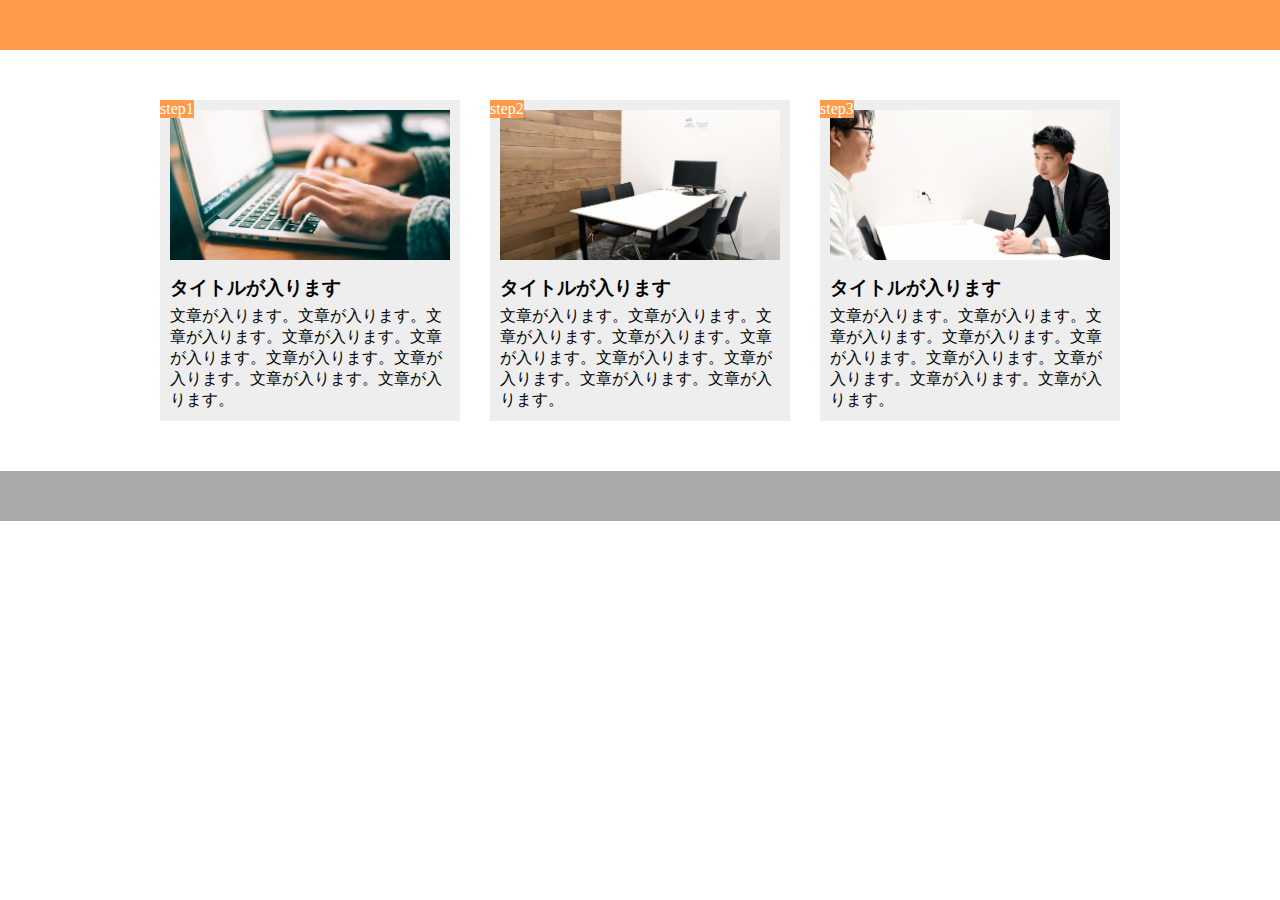
<file: chapter9-2/index.html>
<!DOCTYPE html>
<html lang="ja">
  <head>
    <meta charset="UTF-8">
    <meta name="viewport" content="width=device-width,initial-scale=1.0">
    <title>chapter1課題</title>
    <link rel="stylesheet" href="style.css">
  </head>
  
  <body>
    <header></header>
    <main>
      <div class="step-box">
        <div class="step-img1"></div>
        <span class="step-num">step1</span>
        <h3 class="title">タイトルが入ります</h3>
        <p class="text">
          文章が入ります。文章が入ります。文章が入ります。文章が入ります。文章が入ります。文章が入ります。文章が入ります。文章が入ります。文章が入ります。
        </p>
      </div>
      <div class="step-box">
        <div class="step-img2"></div>
        <span class="step-num">step2</span>
        <h3 class="title">タイトルが入ります</h3>
        <p class="text">
          文章が入ります。文章が入ります。文章が入ります。文章が入ります。文章が入ります。文章が入ります。文章が入ります。文章が入ります。文章が入ります。
        </p>
      </div>
      <div class="step-box">
        <div class="step-img3"></div>
        <span class="step-num">step3</span>
        <h3 class="title">タイトルが入ります</h3>
        <p class="text">
          文章が入ります。文章が入ります。文章が入ります。文章が入ります。文章が入ります。文章が入ります。文章が入ります。文章が入ります。文章が入ります。
        </p>
      </div>
    </main>
    <footer></footer>
  </body>
</html>
</file>
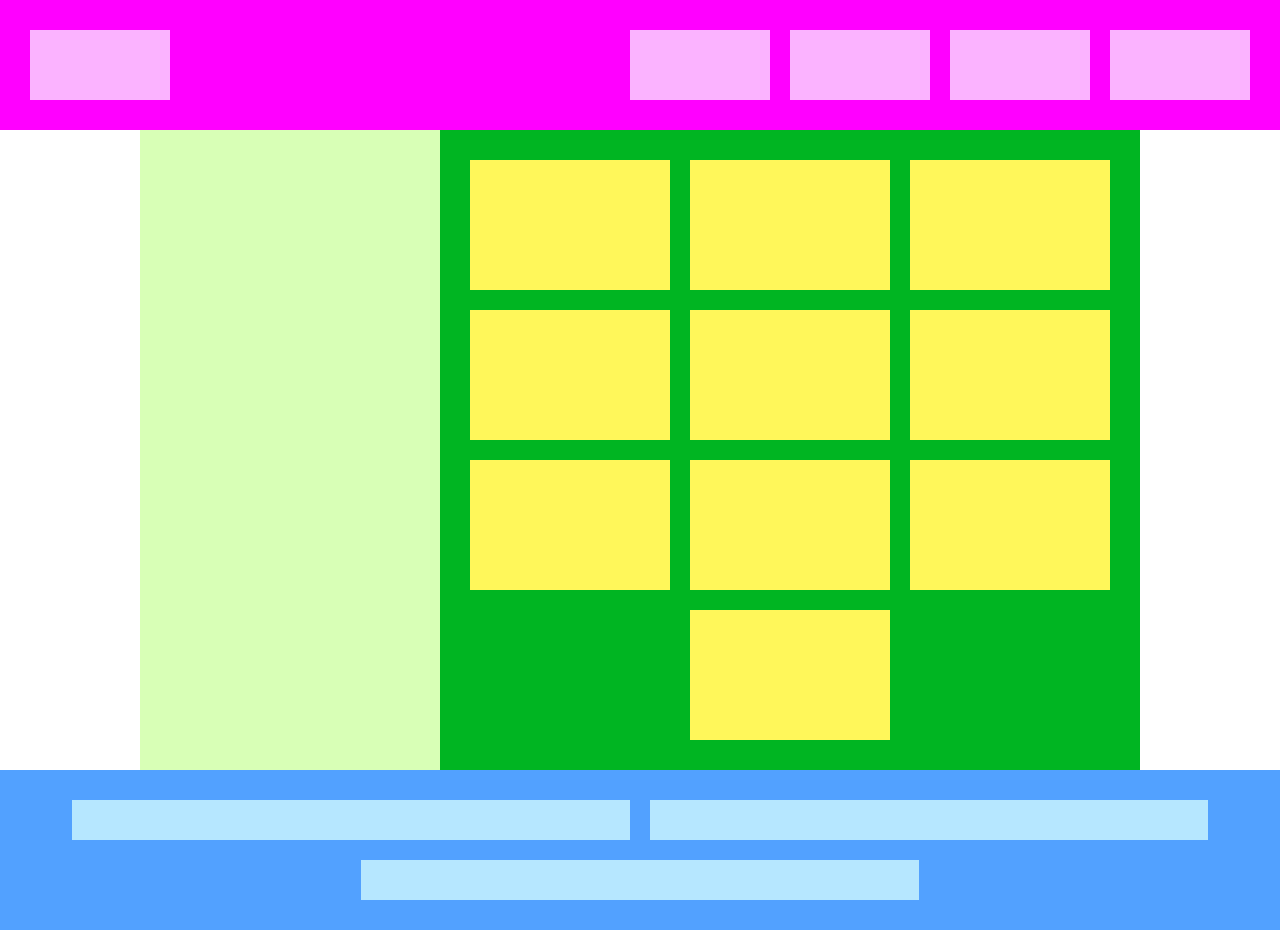
<file: Flexbox/index.html>
<!DOCTYPE html>
<html lang="ja">
  <head>
    <meta charset="UTF-8">
    <title>Flexbox</title>
    <link rel="stylesheet" href="style.css">
  </head>
  <body>
    <div class="header">
      <div></div>
      <div></div>
      <div></div>
      <div></div>
      <div></div>
    </div>
    <div class="main">
      <div class="sidebar"></div>
      <div class="content">
        <div></div>
        <div></div>
        <div></div>
        <div></div>
        <div></div>
        <div></div>
        <div></div>
        <div></div>
        <div></div>
        <div></div>
      </div>
    </div>
    <div class="footer">
      <div></div>
      <div></div>
      <div
    </div>
  </body>
</html>
</file>
<file: chapter9-2/style.css>
* {
  margin: 0;
  padding: 0;
  box-sizing: border-box;
}

header {
  height: 50px;
  background-color: #ff9a4b;
}

main {
  width: 960px;
  margin: 50px auto;
  display: flex;
}

.step-box {
  width: 300px;
  margin-right: 30px;
  padding: 10px;
  position: relative;
  background-color: #eee;
}

.step-box:last-child {
  margin-right: 0;
}

.step-img1 {
  height: 150px;
  background-image: url(img/flow01.png);
  background-position: bottom;
  background-size: cover;
}

.step-img2 {
  height: 150px;
  background-image: url(img/flow02.png);
  background-position: bottom;
  background-size: cover;
}

.step-img3 {
  height: 150px;
  background-image: url(img/flow03.png);
  background-position: bottom;
  background-size: cover;
}

.step-num {
  position: absolute;
  top: 0;
  left: 0;
  background-color: #ff9a4b;
  color: #fff;
}

.title {
  margin: 15px 0 5px;
}

footer {
  height: 50px;
  background-color: #aaa;
}

@media screen and (max-width:768px) {
  header {
    height: 50px;
  }
  
  .social {
    display: none;
  }
  
  main {
    width: 100%;
    margin: 50px auto;
    display: block;
  }
  
  .step-box {
    width: 90%;
    margin: 20px auto;
    
  }
  
 .step-img1 {
    height: 150px;
  }
  
  .step-img2 {
    height: 150px;
  }
  
  .step-img3 {
    height: 150px;
  }
  
  .step-box:last-child {
  margin-right: auto;
  }
  
  footer {
    height: 50px;
  }
}
</file>
<file: Flexbox/style.css>
* {
  margin: 0;
  padding: 0;
  box-sizing: border-box;
}

.header {
  background-color: #ff00ff;
  padding: 30px 20px;
  display: flex;
  justify-content: flex-end;
}

.header > div {
  background-color: #fbb3ff;
  flex-basis: 140px;
  height: 70px;
  margin: 0 10px;
}

.header > :first-child {
  margin-right: auto;
}

.main {
  display: flex;
  justify-content: center;
}

.sidebar {
  background-color: #d8ffb6;
  width: 300px;
}

.content {
  background-color: #00b522;
  padding: 20px;
  max-width: 700px;
  flex-grow: 1;
  display: flex;
  flex-wrap: wrap;
  justify-content: center;
}

.content > div {
  background-color: #fff75a;
  flex-basis: 200px;
  height: 130px;
  margin: 10px;
}

.footer {
  background-color: #52a1ff;
  padding: 20px;
  display: flex;
  flex-wrap: wrap;
  justify-content: center;
}

.footer > div {
  background-color: #b6e7ff;
  width: 45%;
  max-width: 600px;
  height: 40px;
  margin: 10px;
}
</file>
